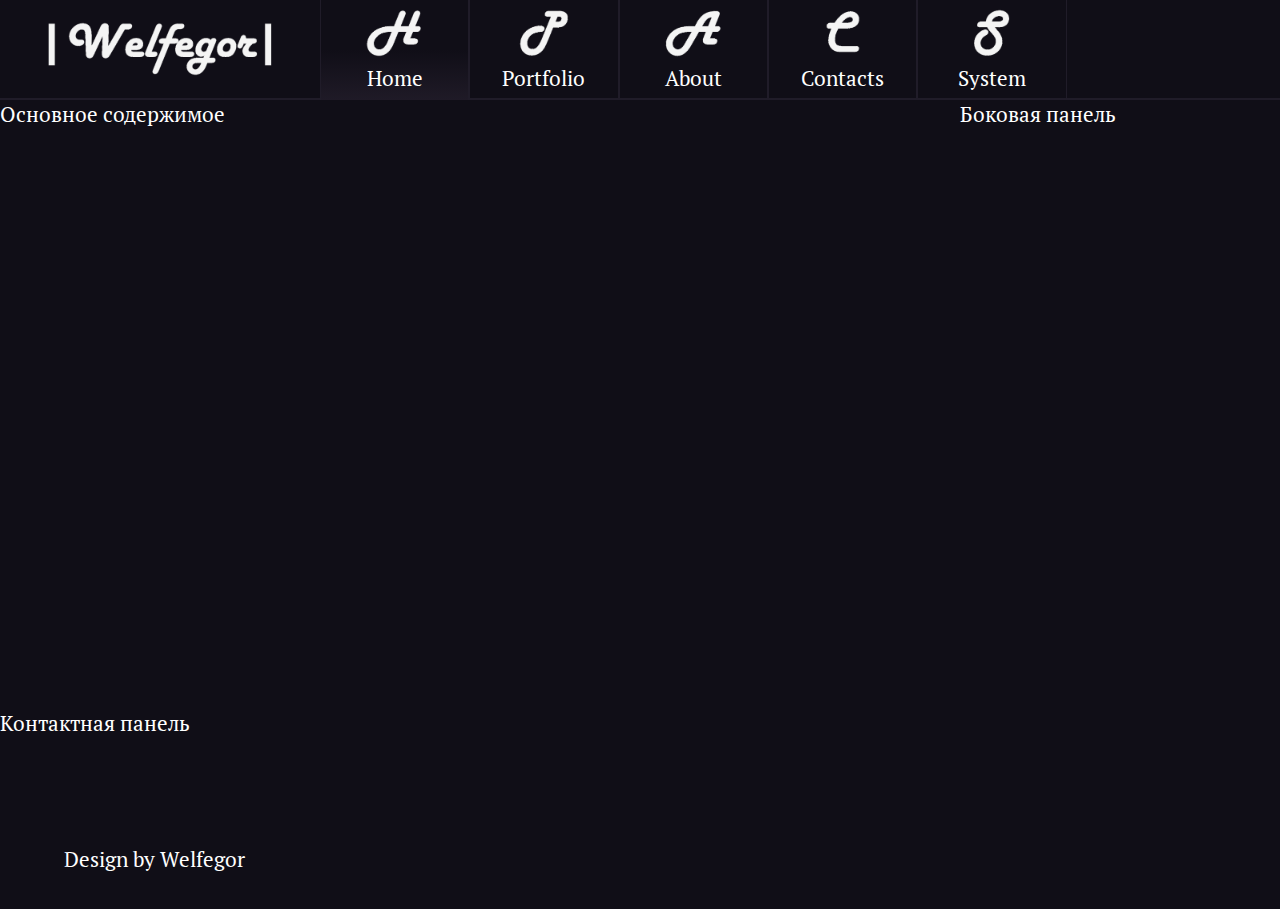
<file: index.html>
<!DOCTYPE html>
<html lang="ru">
<head>
	<meta charset="UTF-8">
	<meta name="description" content="#">
	<meta name="keywords" content="#">
	<meta name="viewport" content="width=device-width, initial-scale=1.0">
	<title>Welfegor Official</title>
	<!-- Favicon file -->
	<link rel="shortcut icon" href="img/favicon.ico" type="image/x-icon">
	<!-- Main css file -->
	<link rel="stylesheet" href="css/main.css">
	<!-- style.css css file -->
	<link rel="stylesheet" href="css/style.css">
	<!-- PT serif font -->
	<link rel="stylesheet" href="https://fonts.googleapis.com/css?family=PT+Serif">
</head>
<body>
<div class="wrapper">
<header id="header">
	<!-- Header icon -->
	<div class="logo">
		<a href="#">
			<picture>
				<img src="img/logo.png" alt="Welfegor" class="logo-image">
			</picture>
		</a>
	</div>
	<!-- Start Navigation menu -->
	<nav>
		<ul>
			<li><a href="index.html" class="nav_home">
				<picture>
					<img src="img/h.png" alt="#">
				</picture>
				<span>Home</span>
			</a></li>
			<li><a href="portfolio.html" class="nav_portfolio">
				<picture>
					 <img src="img/p.png" alt="#">
				</picture>
				<span>Portfolio</span>
			</a></li>
			<li><a href="about.html" class="nav_about">
				<picture>
					<img src="img/a.png" alt="#">
				</picture>
				<span>About</span>
			</a></li>
			<li><a href="contacts.html" class="nav_contacts">
				<picture>
					<img src="img/c.png" alt="#">       
				</picture>
				<span>Contacts</span>
			</a></li>
			<li><a href="system.html" class="nav_system">
				<picture>
					<img src="img/s.png" alt="#">
				</picture>
				<span>System</span>
			</a></li>
		</ul>
	</nav>
	<!-- End Navigation menu -->
	<!-- Start Header search panel -->
	<div class="search">

	</div>
	<!-- End Header search panel -->
</header>
<main id="main">
	Основное содержимое
</main>
<aside id="aside">
	Боковая панель
</aside>
<div id="contacts" class="contacts">
	Контактная панель
</div>
<footer id="footer">
	Design by Welfegor
</footer>
</div>
</body>
</html>
</file>
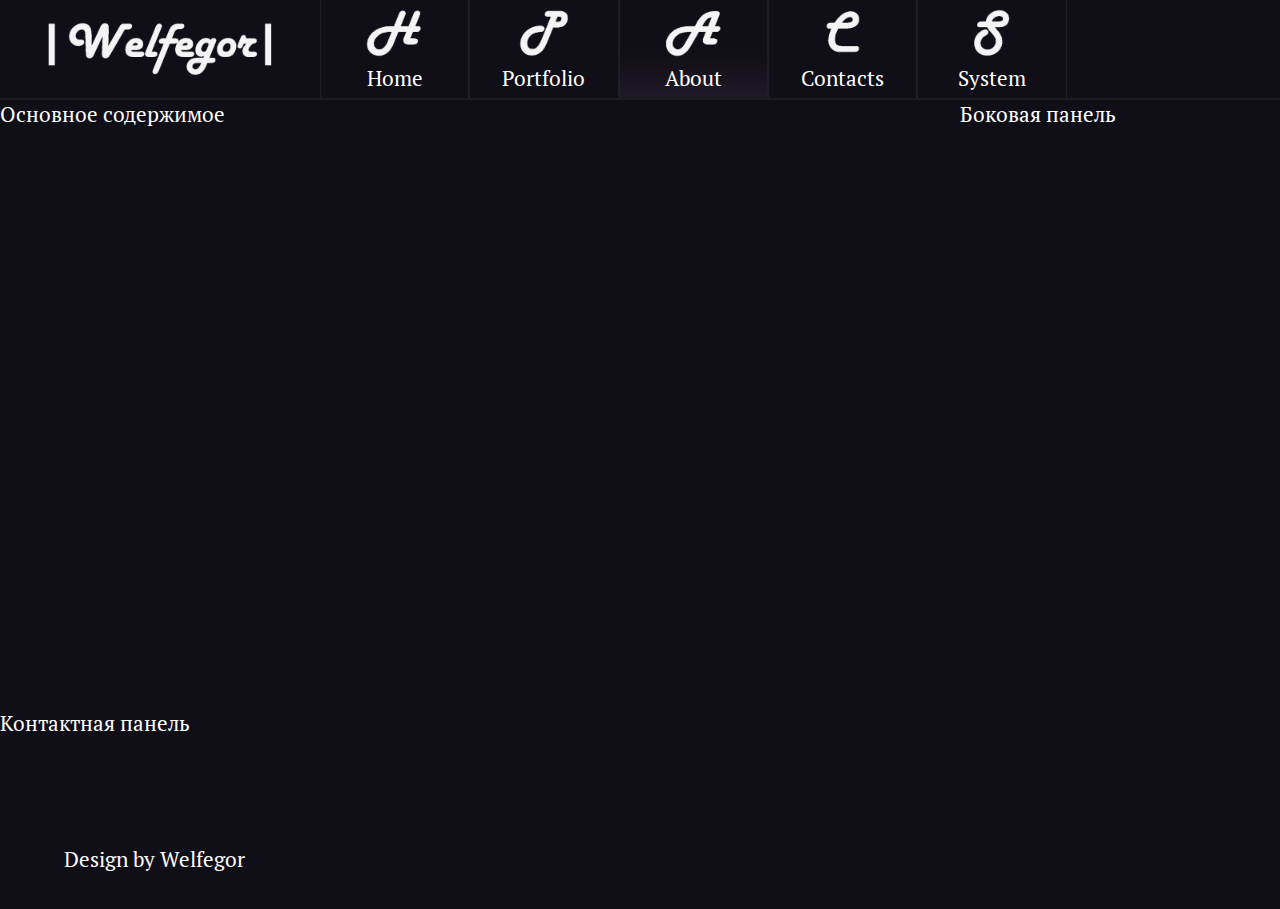
<file: about.html>
<!DOCTYPE html>
<html lang="ru">
<head>
	<meta charset="UTF-8">
	<meta name="description" content="#">
	<meta name="keywords" content="#">
	<meta name="viewport" content="width=device-width, initial-scale=1.0">
	<title>Welfegor Official</title>
	<!-- Favicon file -->
	<link rel="shortcut icon" href="img/favicon.ico" type="image/x-icon">
	<!-- Main css file -->
	<link rel="stylesheet" href="css/main.css">
	<!-- about.css css file -->
	<link rel="stylesheet" href="css/about.css">
	<!-- PT serif font -->
	<link rel="stylesheet" href="https://fonts.googleapis.com/css?family=PT+Serif">
</head>
<body>
<div class="wrapper">
<header id="header">
	<!-- Header icon -->
	<div class="logo">
		<a href="#">
			<picture>
				<img src="img/logo.png" alt="Welfegor" class="logo-image">
			</picture>
		</a>
	</div>
	<!-- Start Navigation menu -->
	<nav>
		<ul>
			<li><a href="index.html" class="nav_home">
				<picture>
					<img src="img/h.png" alt="#">
				</picture>
				<span>Home</span>
			</a></li>
			<li><a href="portfolio.html" class="nav_portfolio">
				<picture>
					 <img src="img/p.png" alt="#">
				</picture>
				<span>Portfolio</span>
			</a></li>
			<li><a href="about.html" class="nav_about">
				<picture>
					<img src="img/a.png" alt="#">
				</picture>
				<span>About</span>
			</a></li>
			<li><a href="contacts.html" class="nav_contacts">
				<picture>
					<img src="img/c.png" alt="#">       
				</picture>
				<span>Contacts</span>
			</a></li>
			<li><a href="system.html" class="nav_system">
				<picture>
					<img src="img/s.png" alt="#">
				</picture>
				<span>System</span>
			</a></li>
		</ul>
	</nav>
	<!-- End Navigation menu -->
	<!-- Start Header search panel -->
	<div class="search">

	</div>
	<!-- End Header search panel -->
</header>
<main id="main">
	Основное содержимое
</main>
<aside id="aside">
	Боковая панель
</aside>
<div id="contacts" class="contacts">
	Контактная панель
</div>
<footer id="footer">
	Design by Welfegor
</footer>
</div>
</body>
</html>
</file>
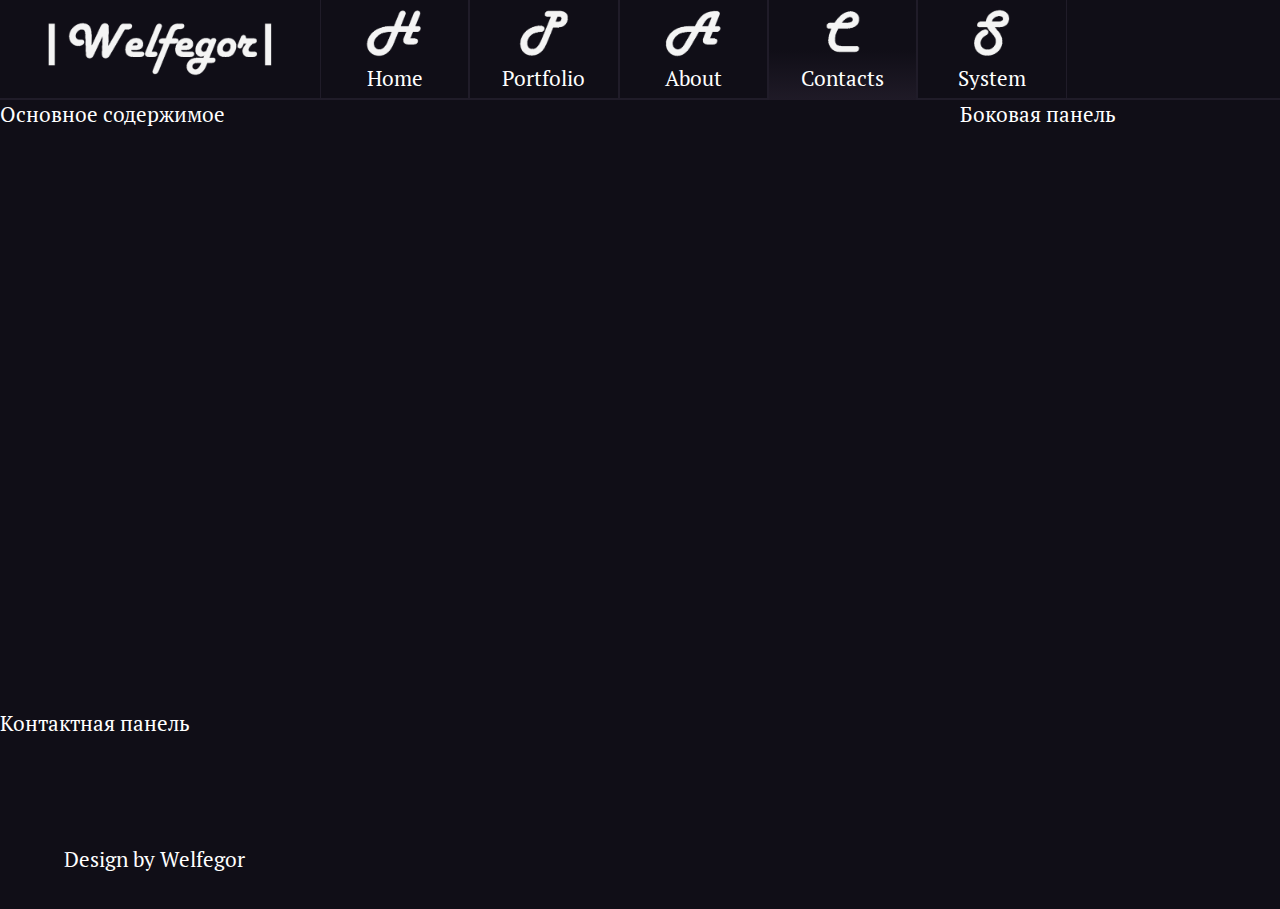
<file: contacts.html>
<!DOCTYPE html>
<html lang="ru">
<head>
	<meta charset="UTF-8">
	<meta name="description" content="#">
	<meta name="keywords" content="#">
	<meta name="viewport" content="width=device-width, initial-scale=1.0">
	<title>Welfegor Official</title>
	<!-- Favicon file -->
	<link rel="shortcut icon" href="img/favicon.ico" type="image/x-icon">
	<!-- Main css file -->
	<link rel="stylesheet" href="css/main.css">
	<!-- contacts.css css file -->
	<link rel="stylesheet" href="css/contacts.css">
	<!-- PT serif font -->
	<link rel="stylesheet" href="https://fonts.googleapis.com/css?family=PT+Serif">
</head>
<body>
<div class="wrapper">
<header id="header">
	<!-- Header icon -->
	<div class="logo">
		<a href="#">
			<picture>
				<img src="img/logo.png" alt="Welfegor" class="logo-image">
			</picture>
		</a>
	</div>
	<!-- Start Navigation menu -->
	<nav>
		<ul>
			<li><a href="index.html" class="nav_home">
				<picture>
					<img src="img/h.png" alt="#">
				</picture>
				<span>Home</span>
			</a></li>
			<li><a href="portfolio.html" class="nav_portfolio">
				<picture>
					 <img src="img/p.png" alt="#">
				</picture>
				<span>Portfolio</span>
			</a></li>
			<li><a href="about.html" class="nav_about">
				<picture>
					<img src="img/a.png" alt="#">
				</picture>
				<span>About</span>
			</a></li>
			<li><a href="contacts.html" class="nav_contacts">
				<picture>
					<img src="img/c.png" alt="#">       
				</picture>
				<span>Contacts</span>
			</a></li>
			<li><a href="system.html" class="nav_system">
				<picture>
					<img src="img/s.png" alt="#">
				</picture>
				<span>System</span>
			</a></li>
		</ul>
	</nav>
	<!-- End Navigation menu -->
	<!-- Start Header search panel -->
	<div class="search">

	</div>
	<!-- End Header search panel -->
</header>
<main id="main">
	Основное содержимое
</main>
<aside id="aside">
	Боковая панель
</aside>
<div id="contacts" class="contacts">
	Контактная панель
</div>
<footer id="footer">
	Design by Welfegor
</footer>
</div>
</body>
</html>
</file>
<file: css/main.css>
html, body {
    margin: 0;
    padding: 0;
    font: 1.15rem 'PT Serif', serif;
    color: #fff;
}

/* Links styles */
* a {
    text-decoration: none;
    color: #fff;
}

/* Main wrapper styles */
.wrapper {
    background-color: #100e17;
    min-height: 101vh;
    display: grid;
}

/* Start wrapper styles position + header img position (Media query for less then 1023px devices) */
@media (max-width: 1023px) {
    .wrapper {
        grid-template: 60px 1fr minmax(100px, auto) minmax(100px, auto) minmax(60px, auto) / repeat(12, 1fr);
        grid-template-areas: "h h h h h h h h h h h h"
                             "m m m m m m m m m m m m"
                             "s s s s s s s s s s s s"
                             "c c c c c c c c c c c c"
                             "f f f f f f f f f f f f";
    }
    .wrapper nav {
        display: none;
    }
    .wrapper > header .logo a picture img {
        height: 50px;
        width: 200px;
    }
    .wrapper > header .logo {
        padding: 2px 0;
        transition: padding .5s;
    }
}

/* (Media query for 1024px+ devices) */
@media (min-width: 1024px) {
    .wrapper {
        grid-template: 100px 1fr minmax(100px, auto) minmax(100px, auto) / repeat(12, 1fr);
        grid-template-areas: "h h h h h h h h h h h h"
                             "m m m m m m m m m s s s"
                             "c c c c c c c c c s s s"
                             "f f f f f f f f f f f f";
    }
    .wrapper > header nav {
        grid-column: 4 / 11;
    }
    .wrapper > header .search {
        grid-column: 11 / 13;
    }
    .wrapper > header nav ul,
    .wrapper > header nav ul li,
    .wrapper > header nav ul li a,
    .wrapper > header .logo a {
        height: 100px;
    }
    .wrapper > header nav ul li picture img {
        height: 50px;
        width: 60px;
    }
    .wrapper > header .logo a picture img {
        height: 60px;
        width: 240px;
    }
    .wrapper > header .logo {
        padding: 17px 0;
        transition: padding .5s;
    }
}

/* (Media query for 1440px+ devices) */
@media (min-width: 1440px) {
    .wrapper {
        grid-template: 130px 1fr minmax(100px, auto) minmax(130px, auto) / repeat(12, 1fr);
        grid-template-areas: "h h h h h h h h h h h h"
                             "m m m m m m m m m s s s"
                             "c c c c c c c c c s s s"
                             "f f f f f f f f f f f f";
    }
    .wrapper > header nav {
        grid-column: 4 / 9;
    }
    .wrapper > header .search {
        grid-column: 9 / 13;
    }
    .wrapper > header nav ul,
    .wrapper > header nav ul li,
    .wrapper > header nav ul li a,
    .wrapper > header .logo a {
        height: 130px;
    }
    .wrapper > header nav ul li picture img {
        height: 65px;
        width: 78px;
    }
    .wrapper > header .logo a picture img {
        height: 80px;
        width: 320px;
    }
    .wrapper > header .logo {
        padding: 22px 0;
        transition: padding .5s;
    }
}
/* End wrapper styles position + header img position */

/* styles for header */
.wrapper > header {
    grid-area: h;
    display: grid;
    grid-template: 1fr / repeat(12, 1fr);
    border-bottom: 2px solid #201c29;
}

/* styles for header logo */
.wrapper > header .logo {
    grid-column: 1 / 4;
    text-align: center;
}

/* Start Nav menu styles */
.wrapper > header nav ul {
    list-style: none;
    margin: 0;
    padding: 0;
    display: flex;
    box-sizing: border-box;
}

.wrapper > header nav ul li {
    flex: 1;
}

.wrapper > header nav ul li a {
    border-left: 1px solid #201c29;
    display: flex;
    flex-direction: column;
    align-items: center;
    justify-content: center;
    border-right: 1px solid #201c29;
}

.wrapper > header nav ul li a:hover {
    background-color: #251F2D;
}
/* End Nav menu styles */

/* Start main position */
.wrapper > main {
    grid-area: m;
}

.wrapper > aside {
    grid-area: s;
}

.contacts {
    grid-area: c;
}

.wrapper > footer {
    grid-area: f;
}
/* End main position */

/* Start tooltip styles */
.tooltip {
    position: relative;
    cursor: pointer;
}

.tooltip:before,
.tooltip:after {
    display: block;
    position: absolute;
    visibility: hidden;
    opacity: 0;
    margin-bottom: 15px;
    transition: opacity .3s;
    left: 50%;
}

.tooltip:before {
    content: attr(data-title);
    width: 250px;
    height: auto;
    background-color: rgba(0, 0, 0, .9);
    bottom: 30px;
    margin-left: -125px;
    padding: 10px;
    box-sizing: border-box;
    text-align: center;
    font-size: 1.05rem;
    color: #fff;
}

.tooltip:hover:before,
.tooltip:hover:after,
.tooltip:focus:before,
.tooltip:focus:after {
    opacity: 1;
    visibility: visible;
}

.tooltip:after {
    content: "";
    border-top: 10px solid rgba(0, 0, 0, .9);
    border-right: 10px solid transparent;
    border-left: 10px solid transparent;
    bottom: 20px;
    margin-left: -10px;
}
/* End tooltip styles */

footer {
    margin-left: 5%;
    display: flex;
    flex-direction: column;
    justify-content: center;
}
</file>
<file: css/style.css>
/* Mark for selected item (home) */
nav ul li a.nav_home {
	background: linear-gradient(#100e17 50%, #251F2D 120%);
}
</file>
<file: css/about.css>
/* Mark for selected item (about) */
nav ul li a.nav_about {
	background: linear-gradient(#100e17 50%, #251F2D 120%);
}
</file>
<file: css/contacts.css>
/* Mark for selected item (contacts) */
nav ul li a.nav_contacts {
	background: linear-gradient(#100e17 50%, #251F2D 120%);
}
</file>
